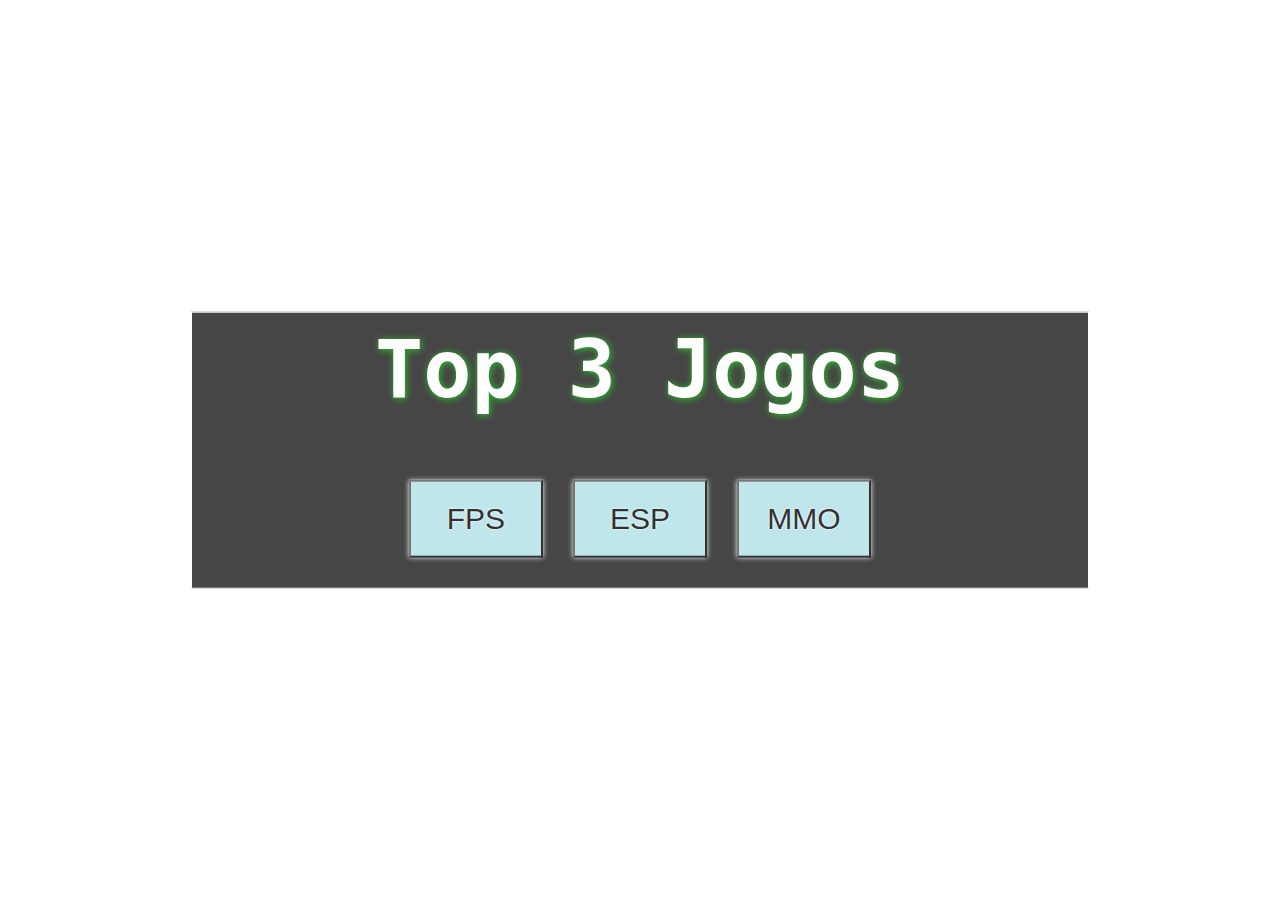
<file: AluraFlix/index.html>
<!DOCTYPE html>
<html lang="en">
    <head>
        <meta charset="UTF-8">
        <meta http-equiv="X-UA-Compatible" content="IE=edge">
        <meta name="viewport" content="width=device-width, initial-scale=1.0">
        <link rel="stylesheet" href="style.css">
        <script src="script.js"></script>
        <title>AluraGamer</title>
    </head>
    <body>
        <div class="container">
        <h1>Top 3 Jogos</h1>
        
        <div class="buttons">
            <button class="termo" onclick="showGame('FPS')"> FPS </button>
            <button class="termo" onclick="showGame('ESP')"> ESP </button>
            <button class="termo" onclick="showGame('MMO')"> MMO </button>
        </div>
        
        <div id="listaFilmes"></div>
        </div>
    </body>
</html>
</file>
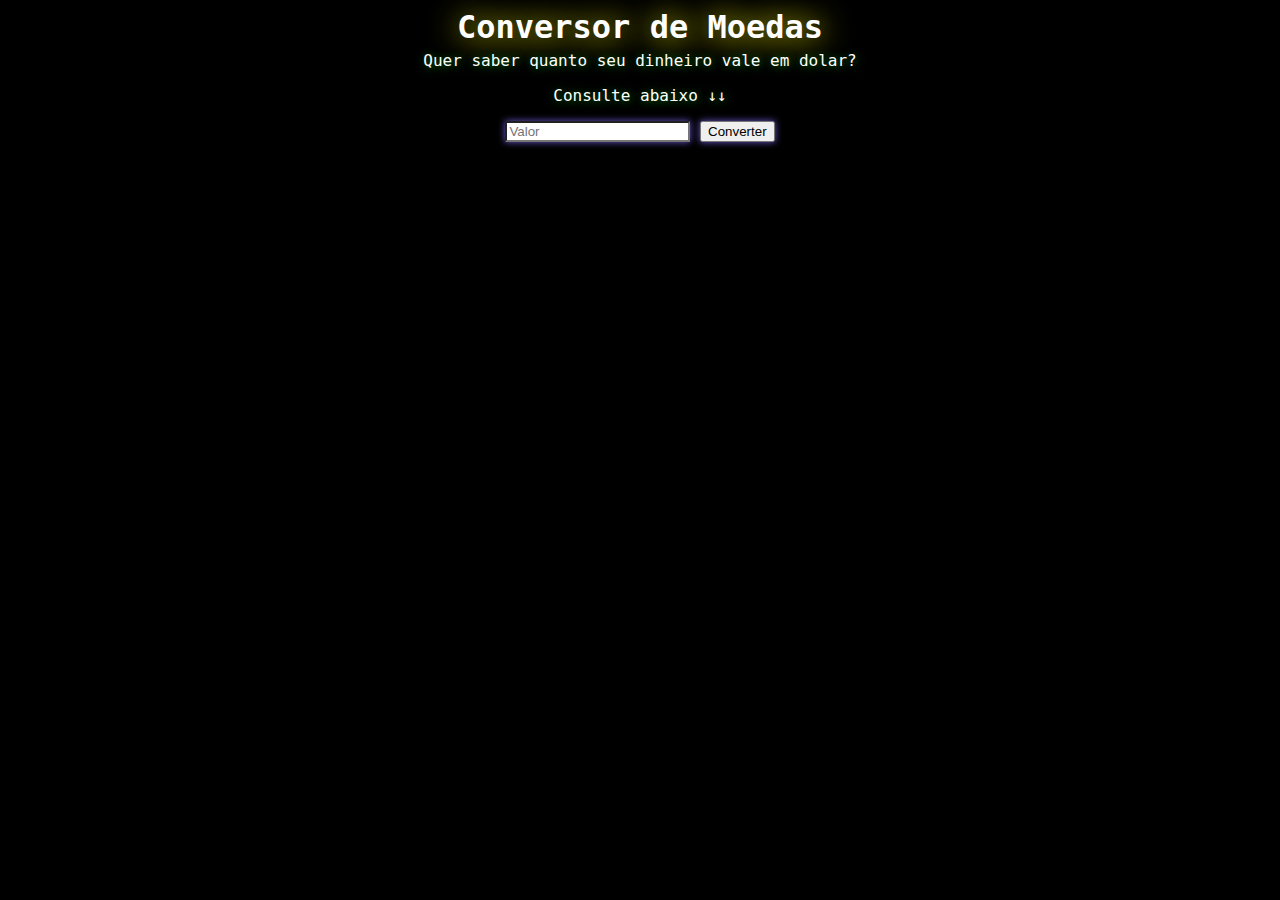
<file: Conversor de Moedas/index.html>
<html>
  <head>
    <title>Conversor de Moedas</title>
    <link rel="stylesheet" href="style.css">
    <script type="text/javascript" src="script.js"></script>
  </head>
  <body>
    <div class="container">
      <h1 class="page-title">Conversor de Moedas</h1>
      <p class="page-subtitle">Quer saber quanto seu dinheiro vale em dolar?</p>
      <p class="page-subtitle2">Consulte abaixo ↓↓</p>
      
      <div >
        <input type="number" placeholder="Valor" id="valor" class="quest" />
        <button type="button" onClick="Converter()" class="quest">Converter</button>
        <div id="result"></div>
      </div>
    </div> 
  </body>
</html>
</file>
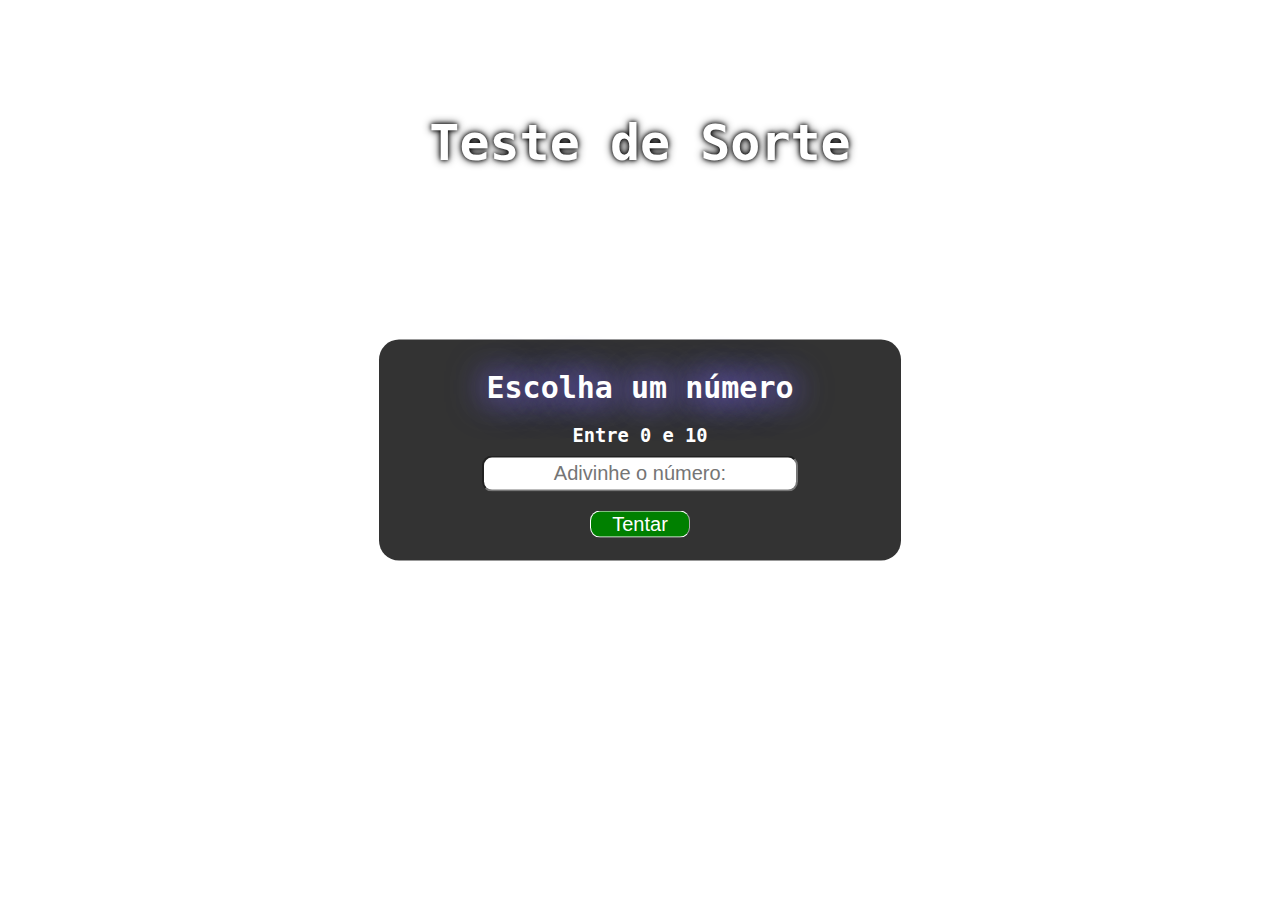
<file: Mentalista/index.html>
<!DOCTYPE html>
<html lang="en">
  <head>
    <meta charset="UTF-8">
    <link rel="stylesheet" href="style.css">
    <script src="script.js"></script>
    <title>Teste de Sorte</title>
  </head>
  <body>
    <h1>Teste de Sorte</h1>
    <div class="container">
      <h2>Escolha um número</h2>
      <h3>Entre 0 e 10</h3>
      <input type="number" placeholder="Adivinhe o número:" class="chute" />
      <br><br>
      <div id="botao">
        <button id="tentar" onclick="tentar()">Tentar</button>
        <p id="result"></p>
      </div>
    </div>
  </body>
</html>
</file>
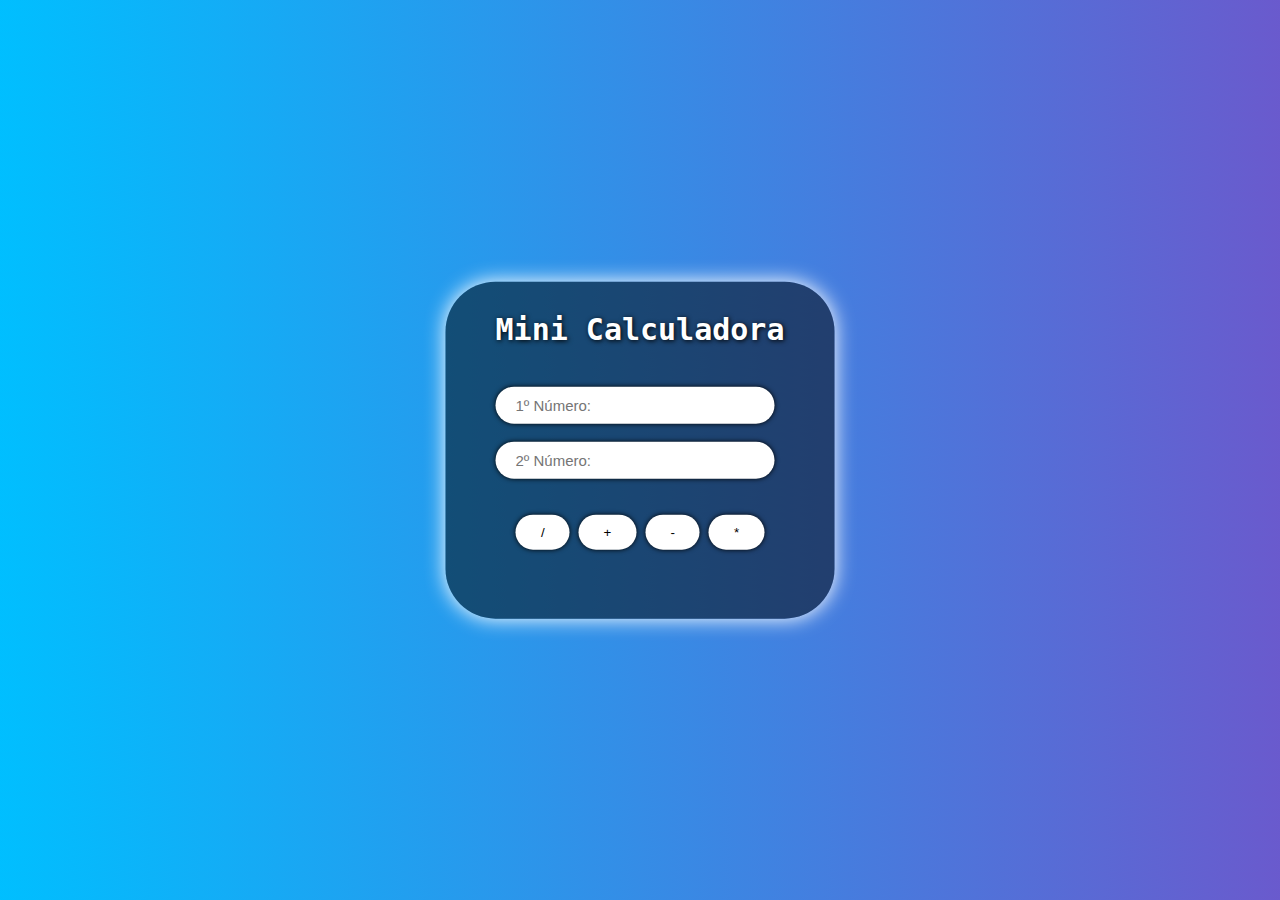
<file: Mini Calculadora/index.html>
<!DOCTYPE html>
<html lang="en">
  <head>
    <meta charset="UTF-8">
    <link rel="stylesheet" href="style.css">
    <script src="script.js"></script>
    <title>Calculadora</title>
  </head>
  <body>
    <div class="container">
      <h1>Mini Calculadora</h1>
      <div class="numbers">
        <input type="number" placeholder="1º Número:" id="num1">
        <br><br>
        <input type="number" placeholder="2º Número:" id="num2">
        <br><br><br>
      </div>
      <div class="operators">
        <button id="divi" value="divi" onclick="Operacao('divi')">/</button>
        <button id="soma" value="soma" onclick="Operacao('soma')">+</button>
        <button id="subi" value="subi" onclick="Operacao('subi')">-</button>
        <button id="mult" value="mult" onclick="Operacao('mult')">*</button>
      </div>
      <h2 id="result"></h2>
    </div>
  </body>
</html>
</file>
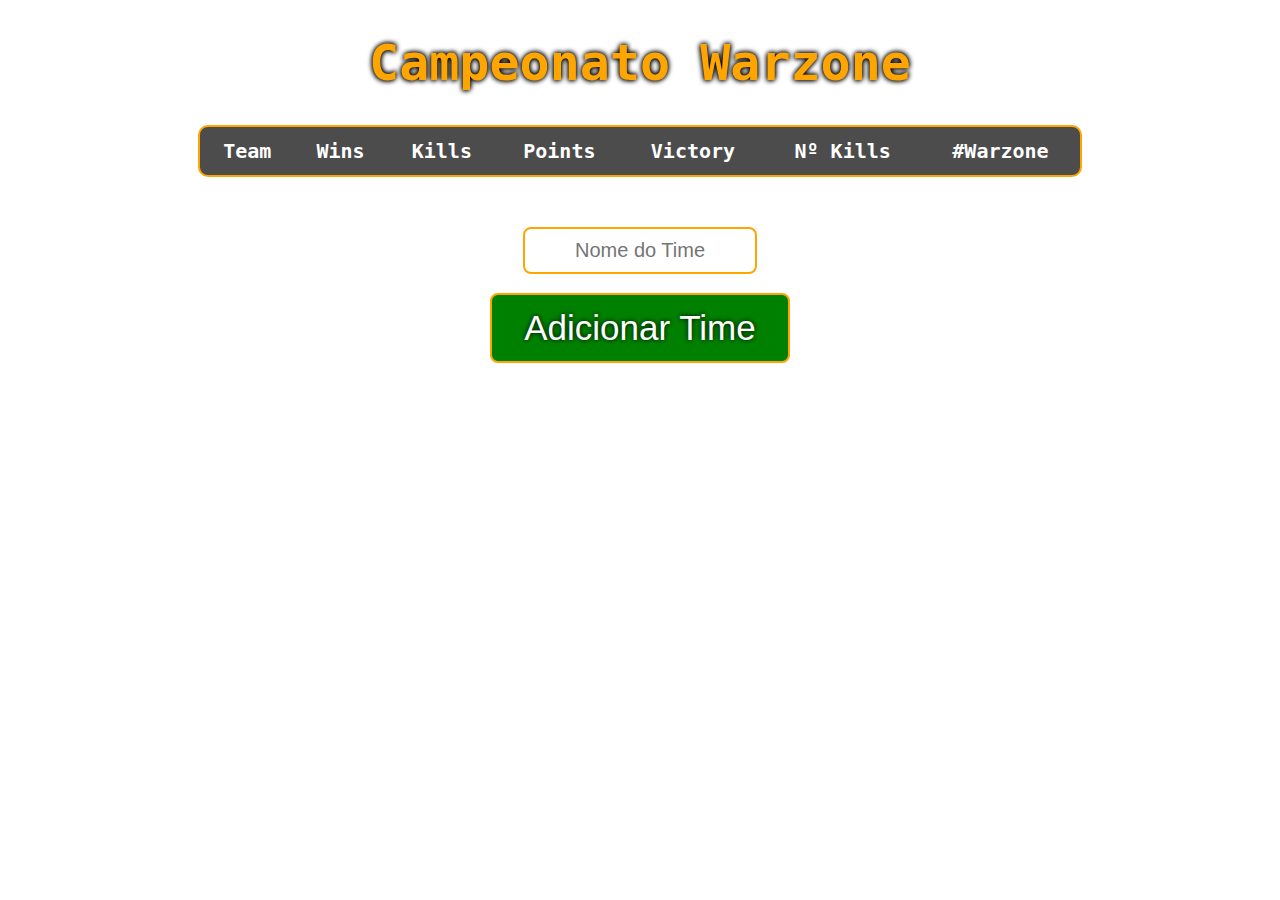
<file: Warzone CAMP/index.html>
<!DOCTYPE html>
<html lang="en">
  <head>
    <meta charset="UTF-8">
    <link rel="stylesheet" href="style.css">
    <script src="script.js"></script>
    <title>Tabela Warzone CAMP</title>
  </head>
  <body>
    <h1>Campeonato Warzone</h1>
    <div class="container">
      <table style="width: 70% !important;margin: auto;">
        <thead>
          <tr>
            <th>Team</th>
            <th>Wins</th>
            <th>Kills</th>
            <th>Points</th>
            <th>Victory</th>
            <th>Nº Kills</th>
            <th>#Warzone</th>
          </tr>
        </thead>
        <tbody id="tabelaJogadores">

        </tbody>
      </table>
      <input type="text" id="novoTime" placeholder="Nome do Time"/> <br><br>
      <button onclick="addTeam()" id="addTeam">Adicionar Time</button>
    </div>
  </body>
</html>
</file>
<file: AluraFlix/style.css>
body {
    background-image: url(https://i.pinimg.com/originals/63/74/ea/6374ea45413c1d94eb12068e9fbaad46.jpg);
    opacity: 0.8;
    background-repeat: no-repeat;
    background-position: center;
    background-size: cover;
    background-attachment: fixed;
    
    font-family: 'Roboto Mono',monospace;
    color: white;
    text-align: center;
  }
  
  .container {
    background-color: rgba(0,0,0,0.9);
    top: 50%;
    left: 50%;
    transform: translate(-50%, -50%);
    width: 70%;
    position: absolute;
    border-style: solid;
    border-width: 0.5px;
    border-color: white;
    box-shadow: 4px 4px 8px white;
  }
  
  h1 {
    font-size: 80px;
    padding: 0px 0px 10px 0px;
    margin-top: 10px;
    text-shadow: 1px 1px 6px green, 1px 1px 6px green;
    
  }
  
  button {
    background-color: powderblue;
    font-size: 30px;
    width: 15%;
    padding: 20px 0px 20px 0px;
    box-shadow: 0px 0px 5px white;
    cursor: pointer;
    margin: 0px 10px 30px 10px;
    text-shadow: 0px 0px 3px white;
  }
  
  button:hover {
    border: none;
    color: white;
  }
  
  #listarFilmes {
    border: solid;
    margin: 10px;
    margin-bottom: 20px;
    box-shadow: 0px 0px 8px powderblue;
  }
</file>
<file: Conversor de Moedas/style.css>
body {
    font-family: 'Roboto Mono',monospace;
    min-height: 700px;
    background-image: url(https://static.poder360.com.br/2020/07/Reias-Dinheiro-Cedulas-103-868x644.jpg);
    background-color: #000000;
    background-size: cover;
    background-position: center;
    background-repeat: no-repeat;
    background-attachment: fixed;
  }
  
  .container {
    text-align: center;
  }
  
  .page-title {
    color: #ffffff;
    margin: 1 auto 2px;
    text-shadow: 1px 1px 30px yellow;
  }
  
  .page-subtitle, .page-subtitle2 {
    color: #ffffff;
    margin-top: 5px;
    text-shadow: 1px 1px 9px green;
  }
  
  .quest {
    box-shadow: 0px 0px 7px #6959CD;
  }
  
  #result {
    font-size: 30px;
    color: #ffffff;
    margin-top: 10px;
    text-shadow: 1px 1px 5px greenyellow;
  }
</file>
<file: Mentalista/style.css>
body {
    font-family: 'Roboto Mono',monospace;
    color: white;
    background-image: url(https://previews.123rf.com/images/eyematrix/eyematrix1210/eyematrix121000008/15700431-black-and-white-repeating-newsprint-letters-wallpaper-background.jpg);
    text-align: center;
    background-attachment: fixed;
    background-position: center;
  }
  
  h1 {
    padding-top: 80px;
    text-shadow: 0px 0px 4px black, 0px 0px 8px black;
    font-size: 50px;
  }
  
  .container {
    background-color: rgba(0,0,0,0.8);
    box-shadow: 0px 0px 20px white;
    position: absolute;
    top: 50%;
    left: 50%;
    transform: translate(-50%, -50%);
    padding: 5px;
    width: 40%;
    border-radius: 20px;
  }
  
  h2 {
    color: gry;
    font-size: 30px;
    text-shadow: 0px 0px 30px mediumslateblue, 0px 0px 40px mediumslateblue;
    margin-bottom: 20px;
  }
  
  h3 {
    margin: 0px 0px 10px 0px;
  }
  
  .chute {
    width: 60%;
    height: 30px;
    text-align: center;
    font-size: 20px;
    border-radius: 10px;
  }
  
  input[type=number]::-webkit-inner-spin-button { 
      -webkit-appearance: none; 
  }
  
  button {
    width: 100px;
    height: 50%;
    font-size: 20px;
    font-style: bold;
    border-radius: 10px;
    cursor: pointer;
    color: white;
    background-color: green;
    border-width: 1px;
      border-bottom-style: solid;
    border-color: white;
  }
  
  button:hover {
    background-color: greenyellow;
    color: black;
  }
  
  P {
    font-size: 18px;
    width: 100%;
    padding: -20px 0px 10px 0px;
  }
</file>
<file: Mini Calculadora/style.css>
body {
    font-family: 'Roboto Mono',monospace;
    background-image: linear-gradient(45deg, deepskyblue, slateblue)
  }
  
  h1 {
    text-shadow: 1px 1px 5px black;
    text-align: center;
    margin-bottom: 40px;
    margin-top: 0px;;
  }
  
  .container {
    background-color: rgba(0, 0, 0, 0.5);
    box-shadow: 0px 0px 20px white;
    position: absolute;
    top: 50%;
    left: 50%;
    transform: translate(-50%, -50%);
    padding: 30px 50px 50px 50px;
    border-radius: 50px;
    color: white;
    font-size: 15px;
  }
  
  #num1, #num2 {
    padding: 10px 60px 10px 20px;
    border: none;
    outline: none;
    font-size: 15px;
    box-shadow: 0px 0px 5px black;
    border-radius: 20px;
  }
  
  .operators {
    text-align: center;
  }
  
  #divi, #soma, #subi, #mult {
    background-color: white;
    border: none;
    padding: 10px 25px 10px 25px;
    border-radius: 50px;
    cursor: pointer;
    box-shadow: 0px 0px 5px black;
  }
</file>
<file: Warzone CAMP/style.css>
* {text-align: center;}

body {
    font-family: 'Roboto Mono', monospace;
    background-image: url(https://www.callofduty.com/content/dam/atvi/callofduty/cod-touchui/warzone/social/warzone-s2-meta.jpg);
  background-repeat: no-repeat;
  background-position: center;
  background-size: cover;
  background-attachment: fixed;
}

h1 {
  font-size: 50px;
  color: orange;
  text-shadow: 1px -1px 5px black, -1px 1px 5px black;
}

table {
  border: 2px solid orange;
  border-collapse: separate;
  background-color: rgba(0,0,0,0.7);
  border-radius: 10px;
}

th, tr, td {
  padding: 10px;
  color: white;
  border-radius: 7px;
  font-size: 20px;
}

button {
  border-radius: 8px;
  font-size: 16px;
  padding: 3px 15px 3px 15px;
  background-color: green;
  color: white;
  cursor: pointer;
  border-color: orange;
  border-style: solid;
  text-shadow: 0px 0px 5px black;
}

button:hover {
  border-style: solid;
  background-color: gray;
  color: white;
	border-style: solid;
  border-color: white;
  text-shadow: 0px 0px 4px black;
}

input {
  font-size: 20px;
  padding: 0px 0px 0px 0px;
  width: 150px;
  padding: 2px 10px 2px 10px;
  border-radius: 8px;
  border-style: solid;
  border-color: orange;
}

input[type=number]::-webkit-inner-spin-button { 
    -webkit-appearance: none; 
}

#novoTime {
  margin-top: 50px;
  padding: 10px 0px 10px 0px;
  text-align: center;
  width: 230px;
}

#addTeam {
  width: 300px;
  height: 70px;
  font-size: 35px;
  text-shadow: 0px 0px 5px black;
}
</file>
